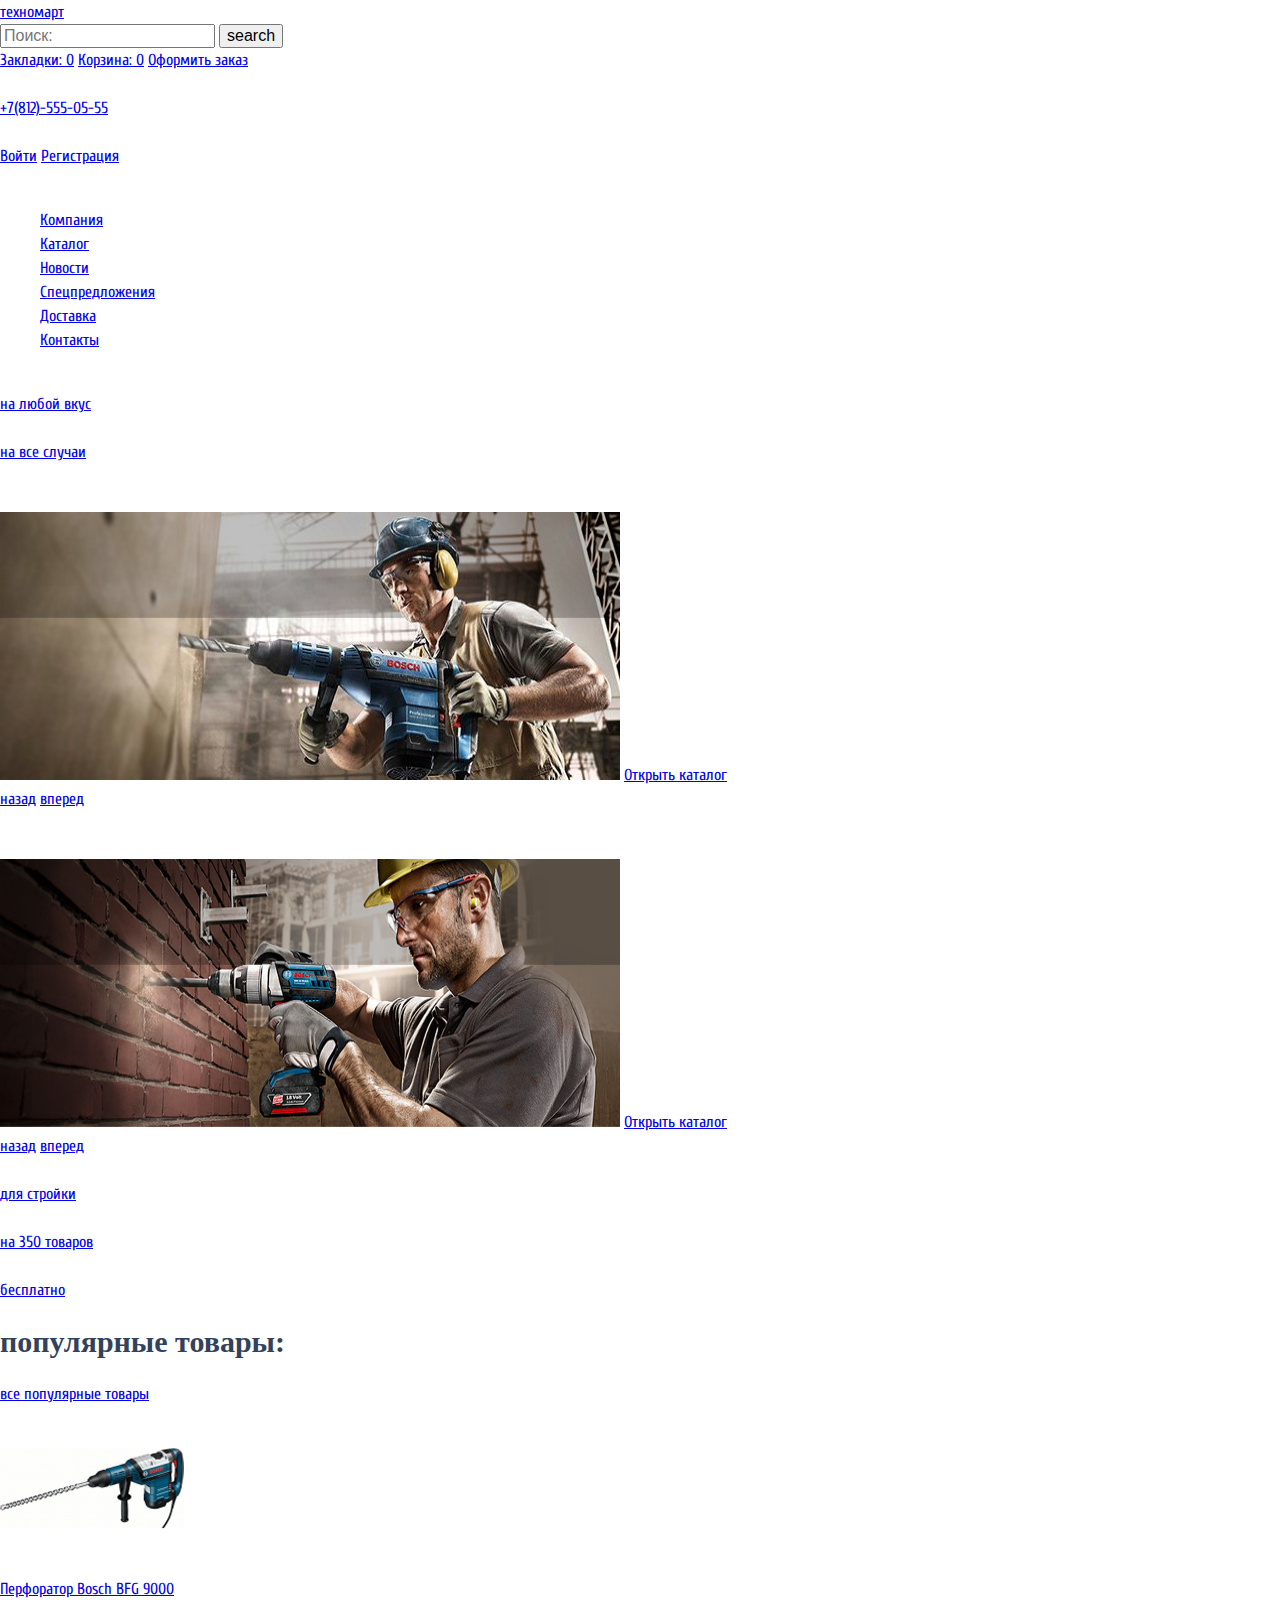
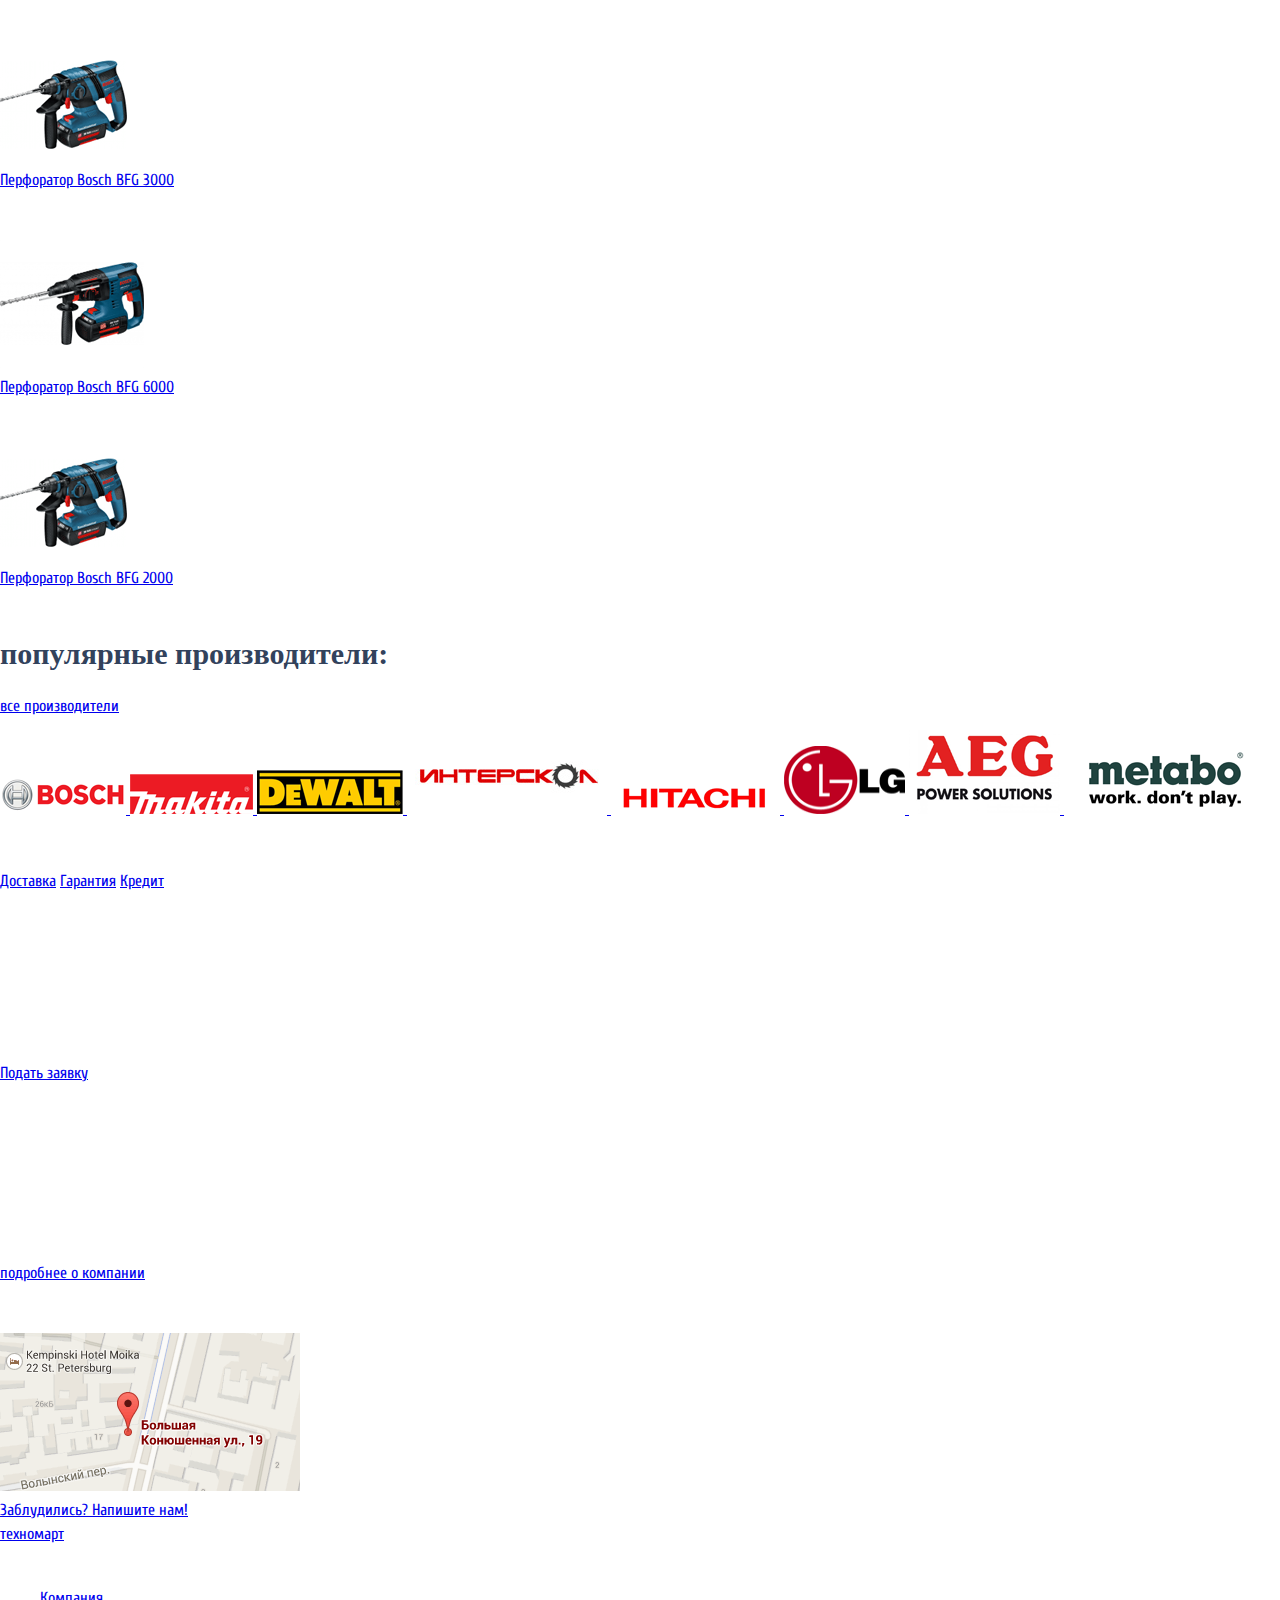
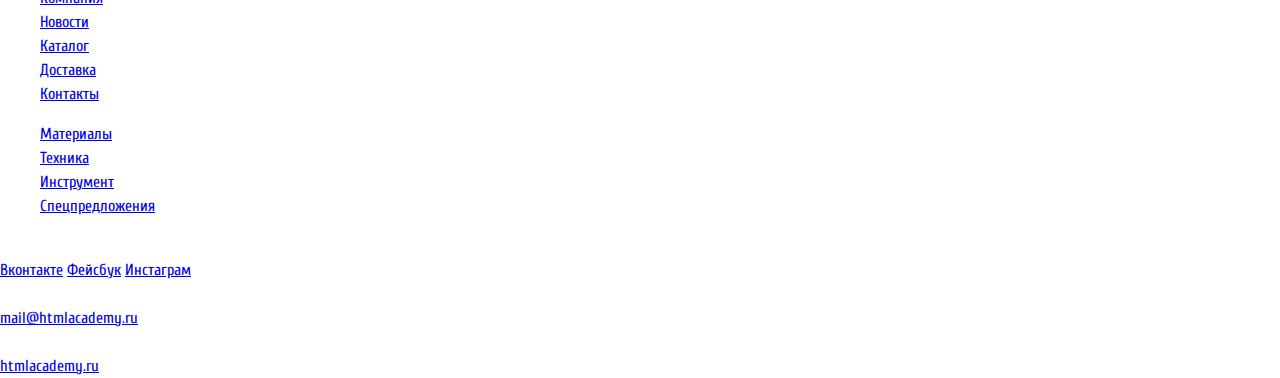
<file: index.html>
<!DOCTYPE html> 
<html lang="ru">
  <head>
    <meta charset="utf-8">
    <title>HTML Academy: Техномарт</title>
    <link href="https://fonts.googleapis.com/css?family=Cuprum:400,700&amp;subset=cyrillic" rel="stylesheet">
    <link href="css/normalize.css" rel="stylesheet">
    <link href="css/style.css" rel="stylesheet">
  </head>
  <body>
  	<header class="main-header">
  		<div class="header-top">
  			<div class="container">
  				<div class="header-left-block">
  					<a href="#" class="index-logo">техномарт</a>
  					<form>
  						<input type="search" placeholder="Поиск:">
  						<button type="submit">search</button>
  					</form>	
  				</div>
  				<div class="header-right-block">
  					<a href="#" class="bookmark">Закладки: 0</a>
  					<a href="#" class="basket">Корзина: 0</a>
  					<a href="#" class="btn" >Оформить заказ</a>
  				</div>	
  			</div>
  		</div> 
  		<div class="header-bottom">
  			<div class="container">
  				<div class="header-info">
  					<div class="header-lead">Интернет-магазин строительных материалов и инструментов для ремонта</div>
  					<div class="header-contacts">
  						<a href="tel:88125550555">+7(812)-555-05-55</a>
  						<div class="adress">г. Санкт-Петербург, ул. Б. Конюшенная, д.</div>
  					</div>
  					<div class="header-user-block">
  						<a href="#" class="entrance">Войти</a> 
						<a href="#" class="registration">Регистрация</a>
  					</div>	
  				</div>
  				<nav class="main-navigation">
  					<ul>
						<li>
							<a>Главная</a> 
						</li>
						<li>
							<a href="#">Компания</a> 
						</li>
						<li>
							<a href="#">Каталог</a> 
						</li>
						<li>
							<a href="#">Новости</a> 
						</li>
						<li>
							<a href="#">Спецпредложения</a>
						</li>
						<li>
							<a href="#">Доставка</a> 
						</li>
						<li>
							<a href="#">Контакты</a> 
						</li>
					</ul>
  				</nav>
  			</div>
  		</div> 
  	</header>
  	<main class="main-contant">
  		<div class="container">
  			<div class="catalog-items">
  				<div class="catalog-items-left">
  					<div class="catalog-item">
  						<div class="catalog-item-title">Материалы</div>
  						<a href="#">на любой вкус</a>
  					</div>
  					<div class="catalog-item">
  						<div class="catalog-item-title">Инструмент</div>
  						<a href="#">на все случаи</a>
  					</div>
    				<div class="catalog-sliders">
    					<div class="catalog-slider">
							<div class="catalog-slider-title">перфораторы</div>
							<div class="catalog-slider-description">Настоящие мужские игрушки</div>
							<img src="img/slider-1.jpg" width="620" height="268" alt="Перфораторы">
							<a href="#">Открыть каталог</a>
						</div>
						<div class="catalog-slider-navigation">
							<a href="catalog-slider-previous">назад</a>
							<a href="catalog-slider-next">вперед</a>
						</div>
						<div class="catalog-slider is-hidden">
							<div class="catalog-slider-title">дрели</div>
							<div class="catalog-slider-description">Соседям на радость!</div>
							<img src="img/slider-2.jpg" width="620" height="268" alt="Дрели">
							<a href="#">Открыть каталог</a>
						</div>
						<div class="catalog-slider-navigation">
							<a href="catalog-slider-previous">назад</a>
							<a href="catalog-slider-next">вперед</a>
						</div>
    				</div>
  				</div>
  				<div class="catalog-items-right">
  					<div class="catalog-item">
  						<div class="catalog-item-title">Техника</div>
  						<a href="#">для стройки</a>
  					</div>
  	  				<div class="catalog-item">
  						<div class="catalog-item-title">Скидки 50%</div>
  						<a href="#">на 350 товаров</a>
  					</div>
  	  				<div class="catalog-item">
  						<div class="catalog-item-title">Доставка</div>
  						<a href="#">бесплатно</a>
  					</div>
  	  			</div>	
  			</div>
  			<div class="popular-products">
  				<div class="popular-products-title">
  					<h2>популярные товары:</h2>
  					<a href="#">все популярные товары</a>
  				</div>
  				<div class="popular-products-list">
  					<div class="popular-products-item">
  						<div class="popular-products-item-img">
  							<img src="img/bosch-9000.png" width="184" height="164" alt="Перфоратор Bosch BFG 9000">
  						</div>
  						<a href="#" class="popular-products-item-title">Перфоратор Bosch BFG 9000</a>	
  						<div class="popular-products-item-old-price">32500р.</div>
  						<div class="popular-products-item-price">25500р.</div>
  					</div>
  					<div class="popular-products-item">
  						<div class="popular-products-item-img">
  							<img src="img/bosch-3000.png" width="127" height="112" alt="Перфоратор Bosch BFG 3000">
  						</div>
  						<a href="#" class="popular-products-item-title">Перфоратор Bosch BFG 3000</a>	
  						<div class="popular-products-item-old-price">22500р.</div>
  						<div class="popular-products-item-price">15500р.</div>
  					</div>
  					<div class="popular-products-item">
  						<div class="popular-products-item-img">
  							<img src="img/bosch-6000.png" width="144" height="128" alt="Перфоратор Bosch BFG 6000">
  						</div>
  						<a href="#" class="popular-products-item-title">Перфоратор Bosch BFG 6000</a>	
  						<div class="popular-products-item-old-price">30500р.</div>
  						<div class="popular-products-item-price">25500р.</div>
  					</div>
  					<div class="popular-products-item">
  						<div class="popular-products-item-img">
  							<img src="img/bosch-2000.png" width="127" height="112" alt="Перфоратор Bosch BFG 2000">
  						</div>
  						<a href="#" class="popular-products-item-title">Перфоратор Bosch BFG 2000</a>	
  						<div class="popular-products-item-price">12500р.</div>
  					</div>
  				</div>
  			</div>
  			<div class="popular-brands"> 
				<div class="popular-brands-title">
					<h2>популярные производители:</h2>
					<a href="#">все производители</a>
				</div>
				<div class="popular-brands-list">
					<a href="#" class="popular-brands-item">
						<img src="img/bosch.png" width="126" height="37" alt="Bosch">
					</a>
					<a href="#" class="popular-brands-item">
						<img src="img/makita.png" width="123" height="40" alt="Makita">
					</a>
					<a href="#" class="popular-brands-item">
						<img src="img/dewalt.png" width="146" height="44" alt="DeWALT">
					</a>
					<a href="#" class="popular-brands-item">
						<img src="img/interskol.png" width="200" height="88" alt="Интерскол">
					</a>
					<a href="#" class="popular-brands-item">
						<img src="img/hitachi.png" width="169" height="31" alt="HITACHI">
					</a>
					<a href="#" class="popular-brands-item">
						<img src="img/lg.png" width="121" height="68" alt="LG">
					</a>
					<a href="#" class="popular-brands-item">
						<img src="img/aeg.png" width="151" height="96" alt="AEG">
					</a>
					<a href="#" class="popular-brands-item">
						<img src="img/metabo.png" width="204" height="69" alt="Metabo">
					</a>
				</div>
  			</div>
  		</div>
  		<div class="services-block">
  			<div class="container">
  				<div class="services">
					<div class="services-title">сервисы</div>
					<div class="services-info">Хороший интернет-магазин отличается от плохого не только  ценами! Мы стараемся изо всех сил, чтобы сделать ваши покупки приятными.</div>
				</div>	
				<div class="services-content">
					<div class="services-titles">
						<div class="services-titles-list">
							<a href="delivery.html" class="service-item-title">Доставка</a>
							<a href="#" class="service-item-title">Гарантия</a>
							<a href="#" class="service-item-title">Кредит</a>
						</div>
					</div>
					<div class="services-description">
						<div class="service-description-item">
							<div class="service-description-title">доставка</div>
							<div class="service-description-text">Мы с удовольствием доставим ваш товар прямо к вашему подьезду совершенно бесплатно! Ведь мы неплохо заработаем, поднимая его на ваш этаж!</div>
							<div class="service-img">
								<div class="service-shadow">
									<div class="service-track"></div>
								</div>
							</div>
						</div>
						<div class="service-description-item is-hidden">
							<div class="service-description-title">гарантия</div>
							<div class="service-description-text">Если купленный у нас товар поломается или заискрит, а также в случае пожара, спровоцированного его возгоранием, вы всегда можете быть уверены в нашей гарантии. Мы обменяем сгоревший товар на новый. Дом уж восстановите как-нибудь сами.</div>
						</div>
						<div class="service-description-item is-hidden">
							<div class="service-description-title">кредит</div>
							<div class="service-description-text">Залезть в долговую яму стало проще! Кредитные консультанты придут вам на помощь.</div>
							<a href="#">Подать заявку</a>
						</div>
					</div>		
				</div>
			</div>
		</div>
		<div class="about-us">
			<div class="container">
				<div class="about-us-info">
					<div class="about-us-info-title">компания "техномарт"</div>
					<div class="about-us-info-text">Настоящий мужской шоппинг начинается здесь! Огромный выбор товаров для ремонта и строительства не оставит равнодушными любителей сэкномить на гастарбайтерах. Мы можем доставить ваш товар в самые отдаленные точки России! 
                    Техномарт работает со многими транспортными компаниями: </div>
					<div class="about-us-info-list">
						<ul>
							<li>Деловые линии</li>
							<li>Автотрейдинг</li>
							<li>ЖелДорЭкспедиция</li>
						</ul>
					</div>
					<a href="#" class="about-us-info-link">подробнее о компании</a>
				</div>
				<div class="about-us-contacts">
					<div class="about-us-contacts-title">контакты</div>
					<div class="about-us-contacts-description">Вы можете забрать товар сами, заехав в наш офис:</div>
					<div class="about-us-contacts-map">
						<img src="img/map.png" width="300" height="158" alt="Карта города">
					</div>
					<a href="#" class="about-us-contacts-link">Заблудились? Напишите нам!</a>
				</div>
			</div>
		</div>
	</main>
	<footer class="main-footer">
		<div class="footer-top">
			<div class="container">
				<div class="footer-top-contacts">
					<a href="#" class="index-logo">техномарт</a>
   					<div class="adress">г. Санкт-Петербург, ул. Б. Конюшенная, д. 19/8 +7 (812) 555-05-55</div>	
				</div>
				<div class="footer-top-menu-navigation">
					<div class="footer-top-menu">
						<ul>
							<li>
								<a href="#">Компания</a> 
							</li>
							<li>
								<a href="#">Новости</a> 
							</li>
							<li>
								<a href="#">Каталог</a> 
							</li>
							<li>
								<a href="#">Доставка</a> 
							</li>
							<li>
								<a href="#">Контакты</a> 
							</li>
						</ul>
					</div>
					<div class="footer-top-menu footer-top-menu-yellow">
						<ul>
							<li>
								<a href="#">Материалы</a> 
							</li>
							<li>
								<a href="#">Техника</a> 
							</li>
							<li>
								<a href="#">Инструмент</a> 
							</li>
							<li>
								<a href="#">Спецпредложения</a> 
							</li>
						</ul>	
					</div>
				</div>
			</div>
		<div>	
		<div class="footer-bottom">
			<div class="container">
				<div class="footer-bottom-copyright">
					<div class="footer-bottom-copyright-text">© 2010–2017 Компания «Техномарт» Все права защищены</div>
				</div>
				<div class="footer-bottom-social">
					<a href="#" class="social-btn social-btn-vkontakte">Вконтакте</a>
					<a href="#" class="social-btn social-btn-facebook">Фейсбук</a>
					<a href="#" class="social-btn social-btn-instagram">Инстаграм</a>
				</div>
				<div class="footer-bottom-feedback-block">
					<div class="footer-bottom-feedback-mail">
						<div class="footer-bottom-feedback-text">Обратная связь</div>
						<a href="mailto:mail@htmlacademy.ru">mail@htmlacademy.ru</a>
					</div>
					<div class="footer-bottom-feedback-designed-by">
						<div class="footer-bottom-feedback-text">Разработано -</div>
						<a href="https://htmlacademy.ru">htmlacademy.ru</a>
					</div>
				</div>
			</div>
		</div>
	</footer>	
  </body>
</html>
</file>
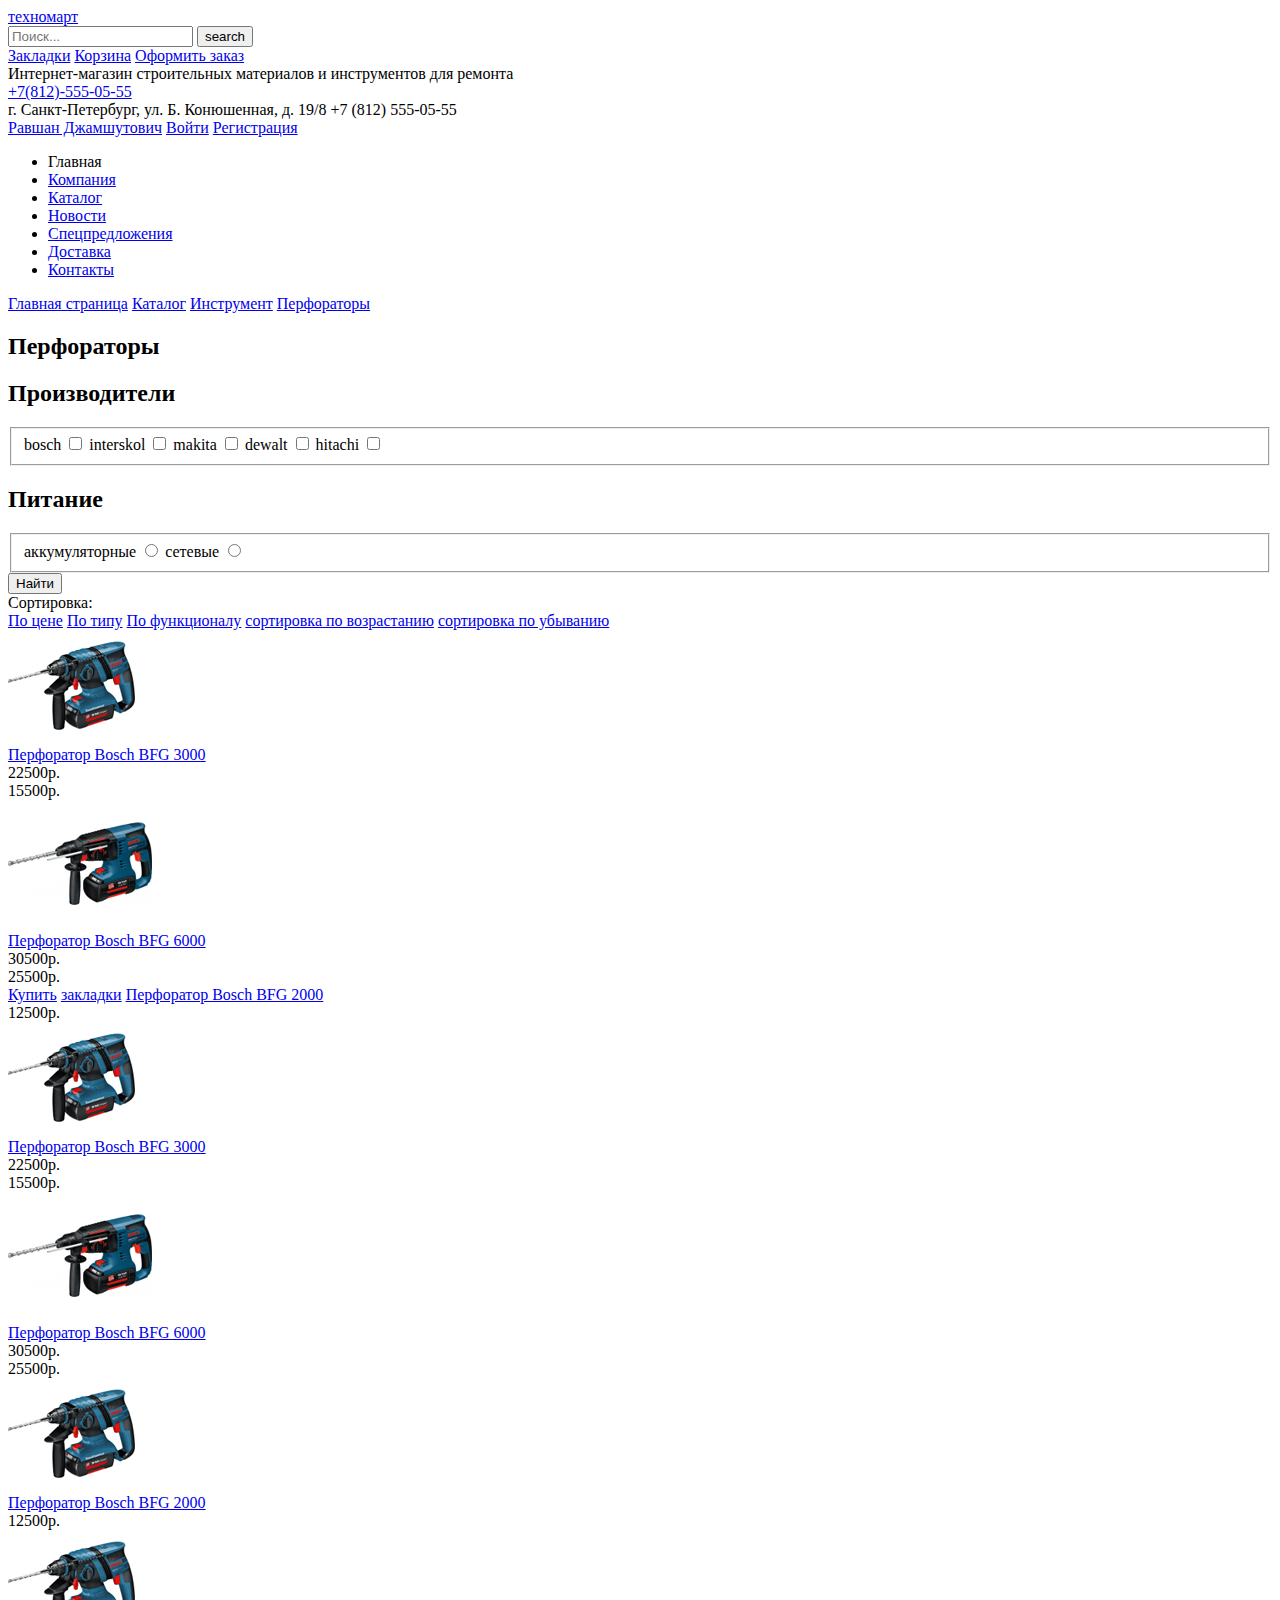
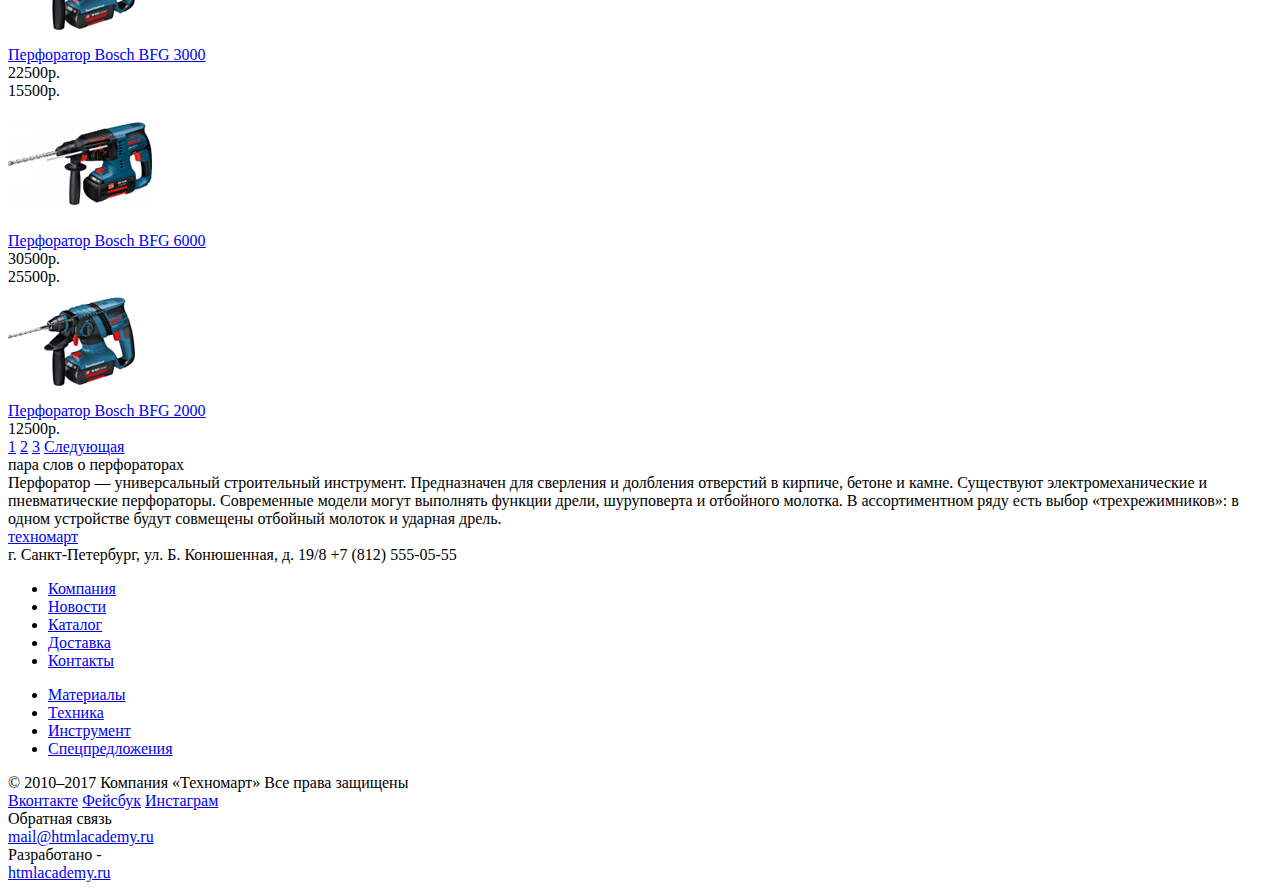
<file: catalog.html>
<!DOCTYPE html>
<html lang="ru">
  <head>
    <meta charset="utf-8">
    <title>HTML Academy: Техномарт</title>
  </head>
  <body>
  	<header class="main-header">
  		<div class="header-top">
  			<div class="container">
  				<div class="header-left-block">
                    <a href="#" class="index-logo">техномарт</a>
                    <form>
  			           <input type="search" placeholder="Поиск...">
                       <button type="submit">search</button>
                    </form>    
  				</div>
  				<div class="header-right-block">
  					<a href="#">Закладки</a>
  					<a href="#">Корзина</a>
  					<a href="#" class="btn">Оформить заказ</a>
  				</div>	
  			</div>
  		</div> 
  		<div class="header-bottom">
  			<div class="container">
  				<div class="header-info">
  					<div class="header-lead">Интернет-магазин строительных материалов и инструментов для ремонта</div>
  					<div class="header-contacts">
  						<a href="tel:88125550555">+7(812)-555-05-55</a>
  						<div class="adress">г. Санкт-Петербург, ул. Б. Конюшенная, д. 19/8 +7 (812) 555-05-55</div>
  					</div>
  					<div class="header-user-block">
                        <a href="#" class="user-name">Равшан Джамшутович</a> 
                        <a href="#">Войти</a> 
						<a href="#">Регистрация</a>
  					</div>	
  				</div>
  				<nav class="main-navigation">
  					<ul>
						<li>
							<a>Главная</a> 
						</li>
						<li>
							<a href="#">Компания</a> 
						</li>
						<li>
							<a href="#">Каталог</a> 
						</li>
						<li>
							<a href="#">Новости</a> 
						</li>
						<li>
							<a href="#">Спецпредложения</a>
						</li>
						<li>
							<a href="#">Доставка</a> 
						</li>
						<li>
							<a href="#">Контакты</a> 
						</li>
					</ul>
  				</nav>
  			</div>
  		</div> 
  	</header>
    <main class="main-content">
        <div class="container">
            <div class="breadcrumbs">
                <a href="/" class="main-page">Главная страница</a>
                <a href="#">Каталог</a>
                <a href="#">Инструмент</a>
                <a href="#">Перфораторы</a>
            </div>
            <div class="perforators">
                <h2>Перфораторы</h2>
            </div>
            <form action="form.php">
                <h2>Производители</h2>
                <fieldset>
                    <label>
                        bosch
                        <input type="checkbox">
                    </label>
                    <label>
                        interskol
                        <input type="checkbox">
                    </label>
                    <label>
                         makita
                        <input type="checkbox">
                    </label>
                    <label>
                       dewalt
                        <input type="checkbox">
                    </label>
                    <label>
                        hitachi
                        <input type="checkbox">
                    </label>
                </fieldset>
                <h2>Питание</h2>
                <fieldset>
                    <label>
                        аккумуляторные
                        <input type="radio" name="supply" value="accumulator">   
                    </label>
                     <label>
                        сетевые
                        <input type="radio" name="supply" value="network">   
                    </label>
                </fieldset>
                <button type="submit">Найти</button>
            </form>
            <div class="sorting">
                <div class="sorting-title">Сортировка:</div> 
                    <a href="#">По цене</a>
                    <a href="#">По типу</a>
                    <a href="#">По функционалу</a>
                    <a href="#" class="up">сортировка по возрастанию</a>
                    <a href="#" class="down">сортировка по убыванию</a>
            </div>
            <div class="popular-products-list">
                <div class="products-list-item">
                    <div class="popular-products-item-img">
                            <img src="img/bosch-3000.png" width="127" height="112" alt="Перфоратор Bosch BFG 3000">
                    </div>
                    <a href="#" class="popular-products-item-title">Перфоратор Bosch BFG 3000</a>   
                    <div class="popular-products-item-old-price">22500р.</div>
                    <div class="popular-products-item-price">15500р.</div>
                </div>
                <div class="popular-products-item">
                    <div class="popular-products-item-img">
                        <img src="img/bosch-6000.png" width="144" height="128" alt="Перфоратор Bosch BFG 6000">
                    </div>
                    <a href="#" class="popular-products-item-title">Перфоратор Bosch BFG 6000</a>   
                    <div class="popular-products-item-old-price">30500р.</div>
                    <div class="popular-products-item-price">25500р.</div>
                </div>
                <div class="popular-products-item">
                    <a href="#">Купить</a>
                    <a href="#">закладки</a>
                    <a href="#" class="popular-products-item-title">Перфоратор Bosch BFG 2000</a>   
                    <div class="popular-products-item-price">12500р.</div>
                </div> 
                <div class="products-list-item">
                    <div class="popular-products-item-img">
                            <img src="img/bosch-3000.png" width="127" height="112" alt="Перфоратор Bosch BFG 3000">
                    </div>
                    <a href="#" class="popular-products-item-title">Перфоратор Bosch BFG 3000</a>   
                    <div class="popular-products-item-old-price">22500р.</div>
                    <div class="popular-products-item-price">15500р.</div>
                </div>
                <div class="popular-products-item">
                    <div class="popular-products-item-img">
                        <img src="img/bosch-6000.png" width="144" height="128" alt="Перфоратор Bosch BFG 6000">
                    </div>
                    <a href="#" class="popular-products-item-title">Перфоратор Bosch BFG 6000</a>   
                    <div class="popular-products-item-old-price">30500р.</div>
                    <div class="popular-products-item-price">25500р.</div>
                </div>
                <div class="popular-products-item">
                        <div class="popular-products-item-img">
                            <img src="img/bosch-2000.png" width="127" height="112" alt="Перфоратор Bosch BFG 2000">
                        </div>
                        <a href="#" class="popular-products-item-title">Перфоратор Bosch BFG 2000</a>   
                        <div class="popular-products-item-price">12500р.</div>     
                </div>
                <div class="products-list-item">
                    <div class="popular-products-item-img">
                            <img src="img/bosch-3000.png" width="127" height="112" alt="Перфоратор Bosch BFG 3000">
                    </div>
                    <a href="#" class="popular-products-item-title">Перфоратор Bosch BFG 3000</a>   
                    <div class="popular-products-item-old-price">22500р.</div>
                    <div class="popular-products-item-price">15500р.</div>
                </div>
                <div class="popular-products-item">
                    <div class="popular-products-item-img">
                        <img src="img/bosch-6000.png" width="144" height="128" alt="Перфоратор Bosch BFG 6000">
                    </div>
                    <a href="#" class="popular-products-item-title">Перфоратор Bosch BFG 6000</a>   
                    <div class="popular-products-item-old-price">30500р.</div>
                    <div class="popular-products-item-price">25500р.</div>
                </div>
                <div class="popular-products-item">
                        <div class="popular-products-item-img">
                            <img src="img/bosch-2000.png" width="127" height="112" alt="Перфоратор Bosch BFG 2000">
                        </div>
                        <a href="#" class="popular-products-item-title">Перфоратор Bosch BFG 2000</a>   
                        <div class="popular-products-item-price">12500р.</div>     
                </div>
                <div class="paginator">
                    <a href="#1">1</a>
                    <a href="#2">2</a>
                    <a href="#3">3</a>
                    <a href="#next">Следующая</a>
                </div>
            </div>
            <div class="perforators-info">
                <div class="perforators-info-title">пара слов о перфораторах</div>
                <div class="perforators-info-text">Перфоратор — универсальный строительный инструмент. Предназначен для сверления и долбления отверстий в кирпиче, бетоне и камне. Существуют электромеханические и пневматические перфораторы. Современные модели могут выполнять функции дрели, шуруповерта и отбойного молотка. В ассортиментном ряду есть выбор «трехрежимников»: в одном устройстве будут совмещены отбойный молоток и ударная дрель.</div>
            </div>
        </div>
    </main>
    <footer class="main-footer">
        <div class="footer-top">
            <div class="container">
                <div class="footer-top-contacts">
                    <a href="#" class="index-logo">техномарт</a>
                    <div class="adress">г. Санкт-Петербург, ул. Б. Конюшенная, д. 19/8 +7 (812) 555-05-55</div> 
                </div>
                <div class="footer-top-menu-navigation">
                    <div class="footer-top-menu">
                        <ul>
                            <li>
                                <a href="#">Компания</a> 
                            </li>
                            <li>
                                <a href="#">Новости</a> 
                            </li>
                            <li>
                                <a href="#">Каталог</a> 
                            </li>
                            <li>
                                <a href="#">Доставка</a> 
                            </li>
                            <li>
                                <a href="#">Контакты</a> 
                            </li>
                        </ul>
                    </div>
                    <div class="footer-top-menu footer-top-menu-yellow">
                        <ul>
                            <li>
                                <a href="#">Материалы</a> 
                            </li>
                            <li>
                                <a href="#">Техника</a> 
                            </li>
                            <li>
                                <a href="#">Инструмент</a> 
                            </li>
                            <li>
                                <a href="#">Спецпредложения</a> 
                            </li>
                        </ul>   
                    </div>
                </div>
            </div>
        <div>   
        <div class="footer-bottom">
            <div class="container">
                <div class="footer-bottom-copyright">
                    <div class="footer-bottom-copyright-text">© 2010–2017 Компания «Техномарт» Все права защищены</div>
                </div>
                <div class="footer-bottom-social">
                    <a href="#" class="social-btn social-btn-vkontakte">Вконтакте</a>
                    <a href="#" class="social-btn social-btn-facebook">Фейсбук</a>
                    <a href="#" class="social-btn social-btn-instagram">Инстаграм</a>
                </div>
                <div class="footer-bottom-feedback-block">
                    <div class="footer-bottom-feedback-mail">
                        <div class="footer-bottom-feedback-text">Обратная связь</div>
                        <a href="mailto:mail@htmlacademy.ru">mail@htmlacademy.ru</a>
                    </div>
                    <div class="footer-bottom-feedback-designed-by">
                        <div class="footer-bottom-feedback-text">Разработано -</div>
                        <a href="https://htmlacademy.ru">htmlacademy.ru</a>
                    </div>
                </div>
            </div>
        </div>
    </footer>   
  </body>
</html>
</file>
<file: css/style.css>
body {
	min-width: 1200px;
    margin: 0;
    padding: 0;
    font-family: "Cuprum", "PT Sans";
    font-weight: regular;
    font-size:16px;
    color: #ffffff;
    line-height: 24px;
}
b{  
	font-size:36px;
	line-height:30px;
	color:#ffffff;
	font-weight:Regular;
	font-family:Myriad Pro;
}
p{ 
	font-size:16px;
	line-height:23px;
	color:#ee3643;
	font-style:Italic;
	font-family:Cuprum;
}
h2{ 
	font-size:30px;
	line-height:30px;
	color:#32425c;
	font-style :Regular;
	font-family:Myriad Pro;
}
</file>
